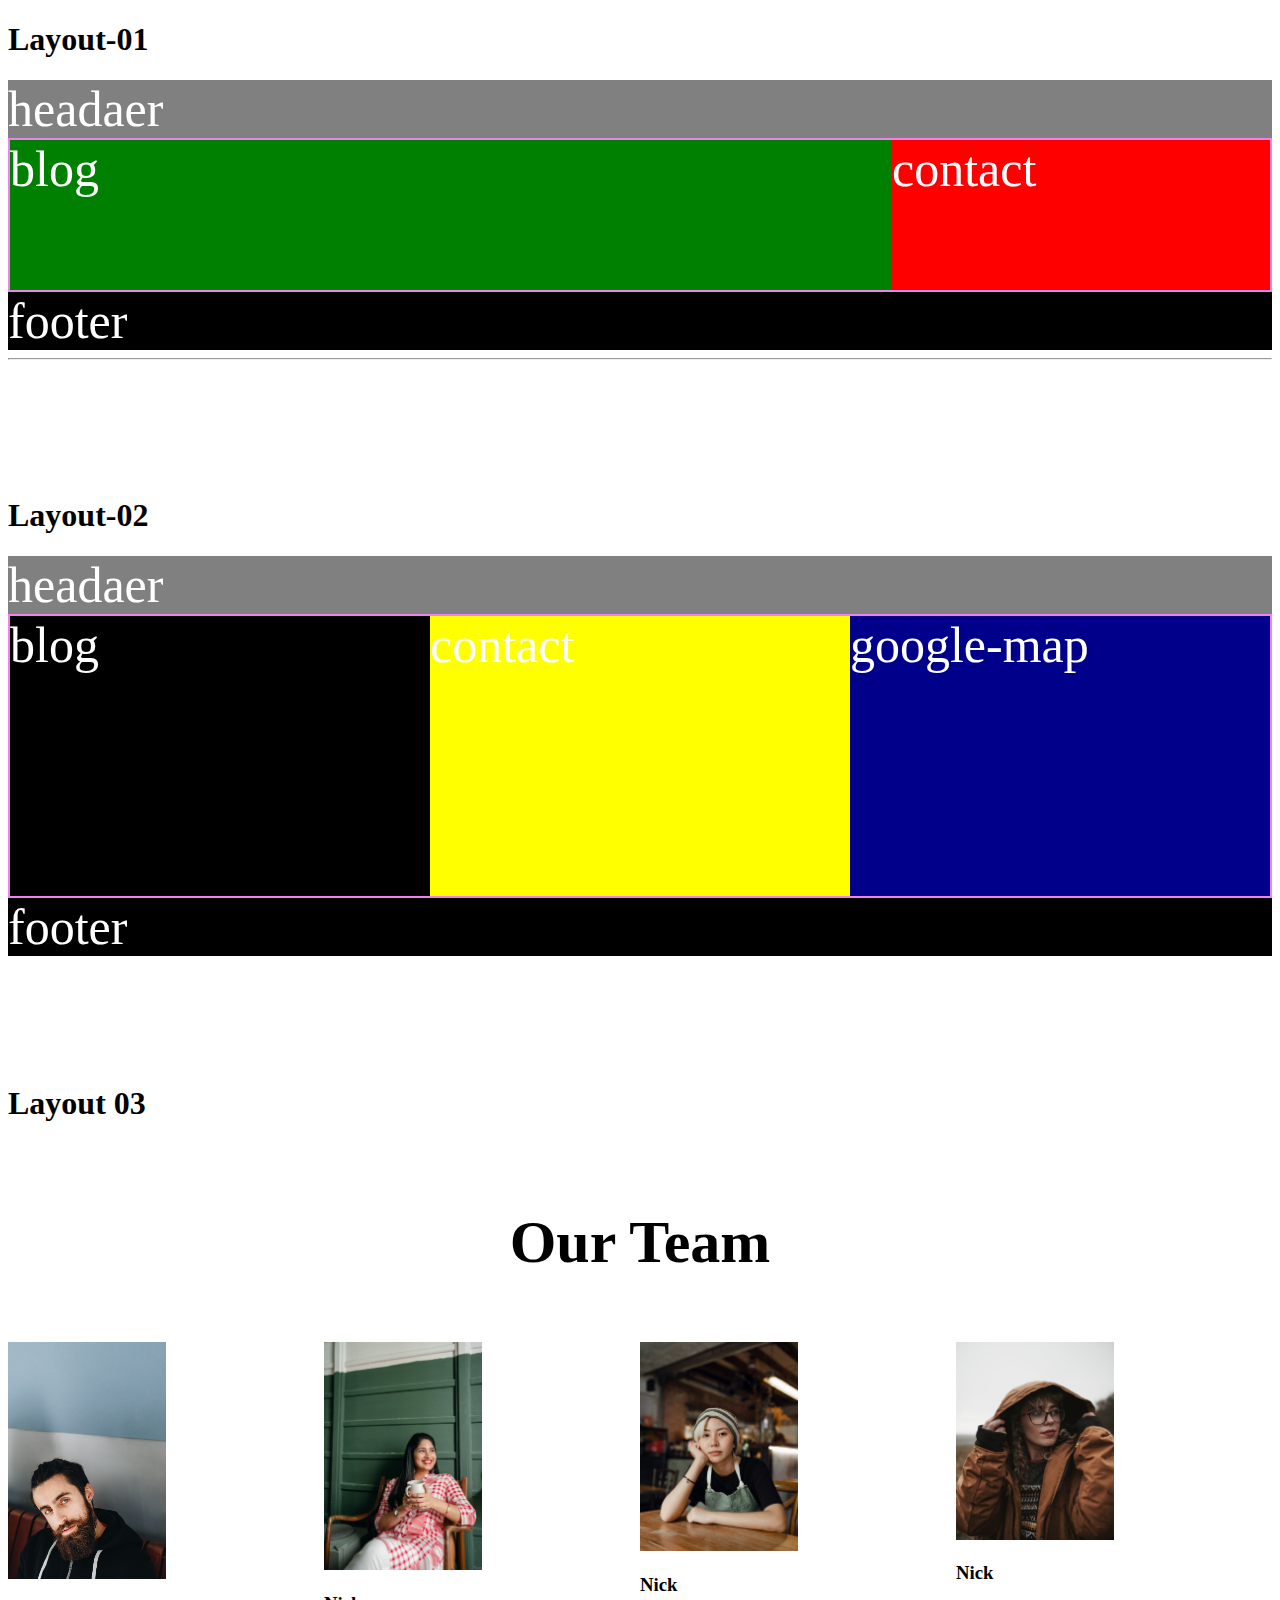
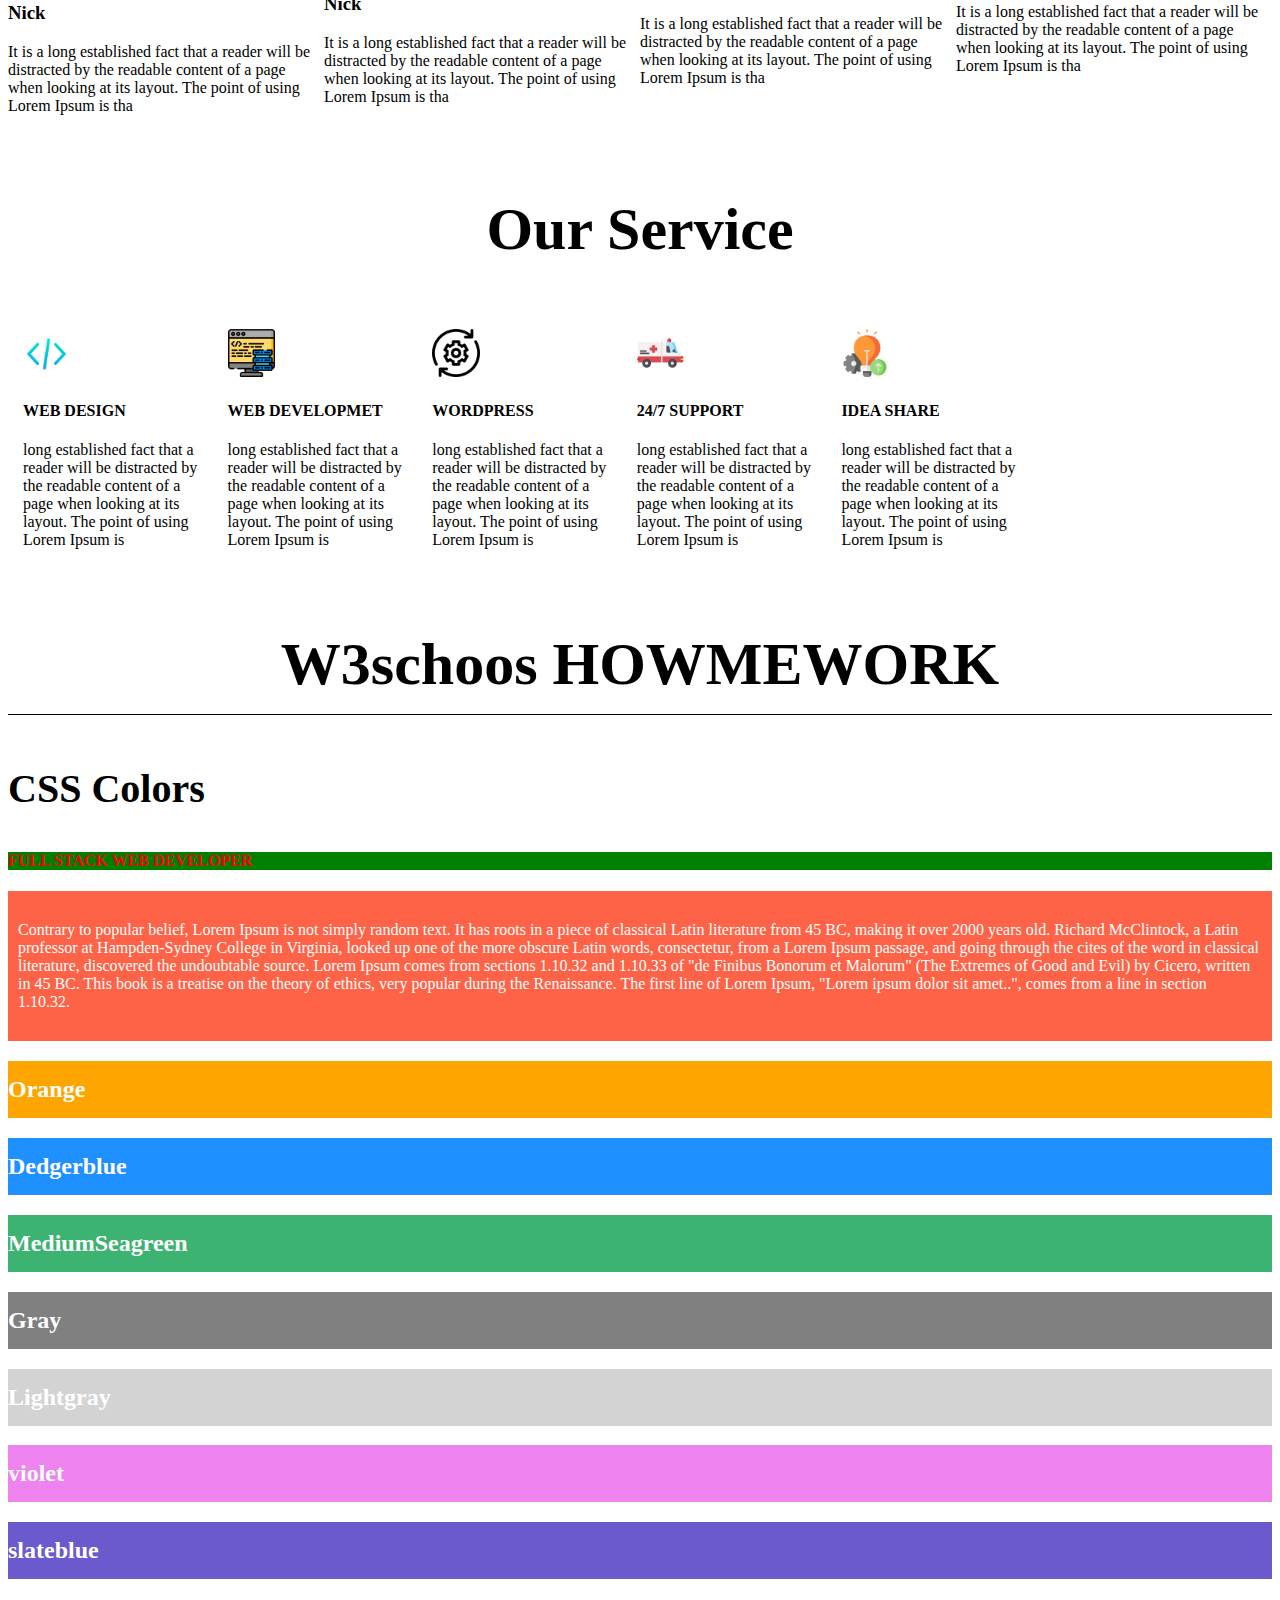
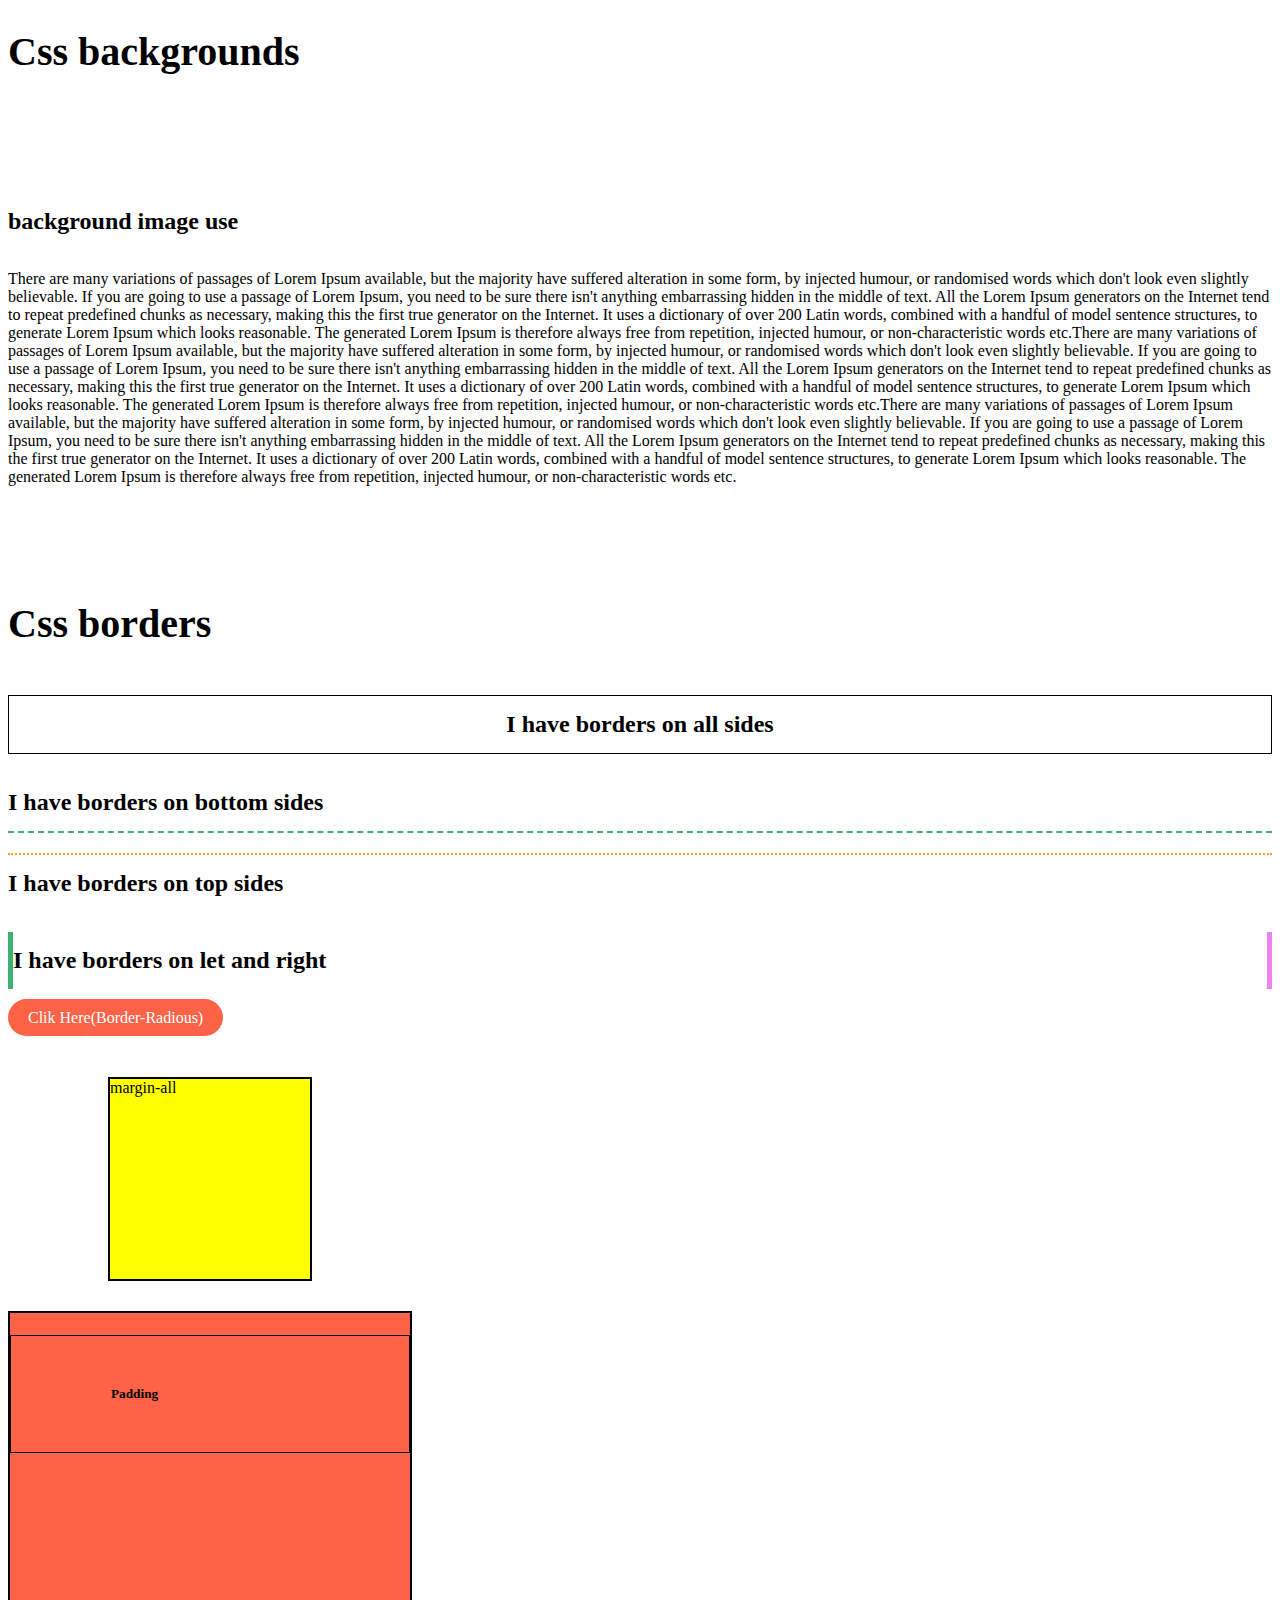
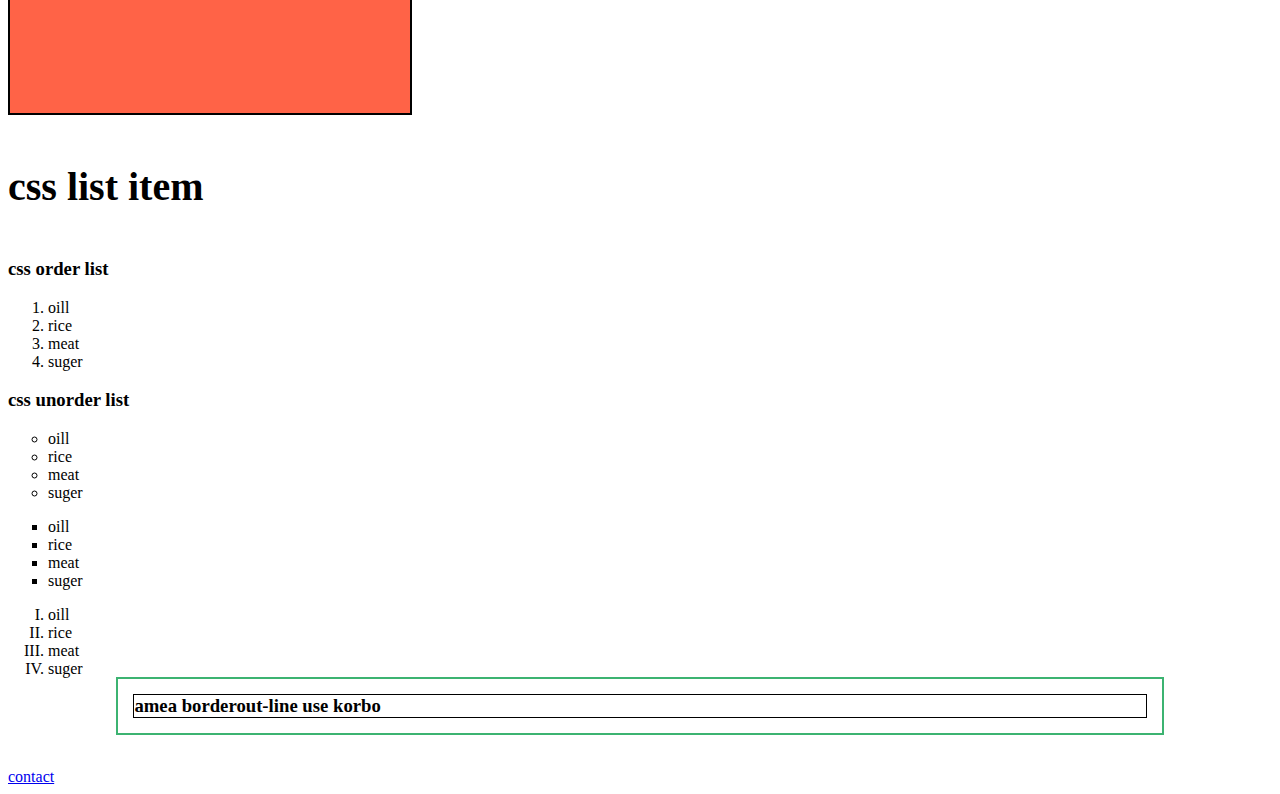
<file: index.html>
<!DOCTYPE html>
<html>
<head>
	<meta charset="utf-8">
	<title> layout</title>
	<link rel="stylesheet" type="text/css" href="css/style.css">
</head>
<body>
	<!-- layout 01 -->

	<h1>Layout-01</h1>
	<div class="header">headaer</div>

	<div class="wrapper">
		<div class="blog"><label>blog</label></div>
		<div class="contact"><label>contact</label></div>
	</div>

	<div class="footer"><label>footer</label></div><hr>
	<br><br><br><br><br><br>

	<!-- layout 02 -->
		<h1>Layout-02</h1>
	<div class="header">headaer</div>
	<div class="wrapper">
		<div class="box-1"><label>blog</label></div>
		<div class="box-2"><label>contact</label></div>
		<div class="box-3"><label>google-map</label></div>
	</div>
	<div class="footer"><label>footer</label></div>
	<br><br><br><br><br><br>
	<!-- layout 03 -->
	<h1>Layout 03</h1>
	<div class="team-area">
		<h2>Our Team</h2>
		<div class="member">
			<img src="images/image (5).jpg" alt="image-01">
			<h3>Nick</h3>
			<p>It is a long established fact that a reader will be distracted by the readable content of a page when looking at its layout. The point of using Lorem Ipsum is tha</p>
		</div>
		<div class="member">
			<img src="images/image (2).jpg" alt="image-01">
			<h3>Nick</h3>
			<p>It is a long established fact that a reader will be distracted by the readable content of a page when looking at its layout. The point of using Lorem Ipsum is tha</p>
		</div>
		<div class="member">
			<img src="images/image (3).jpg" alt="image-01">
			<h3>Nick</h3>
			<p>It is a long established fact that a reader will be distracted by the readable content of a page when looking at its layout. The point of using Lorem Ipsum is tha</p>
		</div>
		<div class="member">
			<img src="images/image (4).jpg" alt="image-01">
			<h3>Nick</h3>
			<p>It is a long established fact that a reader will be distracted by the readable content of a page when looking at its layout. The point of using Lorem Ipsum is tha</p>
		</div>
	</div>
	<!-- layout 04 -->

	<div class="layout-04">
		<div class="services">
			<h2>Our Service</h2>
			<div class="single-service">
				<img src="images/coding.png">
				<h4>WEB DESIGN</h4>
				<p>long established fact that a reader will be distracted by the readable content of a page when looking at its layout. The point of using Lorem Ipsum is</p>
			</div>
			<div class="single-service">
				<img src="images/data.png">
				<h4>WEB DEVELOPMET</h4>
				<p>long established fact that a reader will be distracted by the readable content of a page when looking at its layout. The point of using Lorem Ipsum is</p>
			</div>
			<div class="single-service">
				<img src="images/solutions.png">
				<h4>WORDPRESS</h4>
				<p>long established fact that a reader will be distracted by the readable content of a page when looking at its layout. The point of using Lorem Ipsum is</p>
			</div>
			<div class="single-service">
				<img src="images/ambulance.png">
				<h4>24/7 SUPPORT</h4>
				<p>long established fact that a reader will be distracted by the readable content of a page when looking at its layout. The point of using Lorem Ipsum is</p>
			</div>
			<div class="single-service">
				<img src="images/innovation.png">
				<h4>IDEA SHARE</h4>
				<p>long established fact that a reader will be distracted by the readable content of a page when looking at its layout. The point of using Lorem Ipsum is</p>
			</div>
		</div>
	</div>


	<h2 class="w3school"> W3schoos HOWMEWORK</h2>

	<h3 class="css-colors">CSS Colors</h3>
	<h4 class="two-color"> FULL STACK WEB DEVELOPER</h4>
	<p class="tomato">Contrary to popular belief, Lorem Ipsum is not simply random text. It has roots in a piece of classical Latin literature from 45 BC, making it over 2000 years old. Richard McClintock, a Latin professor at Hampden-Sydney College in Virginia, looked up one of the more obscure Latin words, consectetur, from a Lorem Ipsum passage, and going through the cites of the word in classical literature, discovered the undoubtable source. Lorem Ipsum comes from sections 1.10.32 and 1.10.33 of "de Finibus Bonorum et Malorum" (The Extremes of Good and Evil) by Cicero, written in 45 BC. This book is a treatise on the theory of ethics, very popular during the Renaissance. The first line of Lorem Ipsum, "Lorem ipsum dolor sit amet..", comes from a line in section 1.10.32.</p>

	<h2 class="orange">Orange</h2>
	<h2 class="dodgerblue">Dedgerblue</h2>
	<h2 class="mediumseagreen">MediumSeagreen</h2>
	<h2 class="gray">Gray</h2>
	<h2 class="lightgray">Lightgray</h2>
	<h2 class="violet">violet</h2>
	<h2 class="slateblue">slateblue</h2>

	<h2 class="css-colors"> Css backgrounds</h2>
	<div class="bg-image">
		<h2>background image use</h2>

		<p>There are many variations of passages of Lorem Ipsum available, but the majority have suffered alteration in some form, by injected humour, or randomised words which don't look even slightly believable. If you are going to use a passage of Lorem Ipsum, you need to be sure there isn't anything embarrassing hidden in the middle of text. All the Lorem Ipsum generators on the Internet tend to repeat predefined chunks as necessary, making this the first true generator on the Internet. It uses a dictionary of over 200 Latin words, combined with a handful of model sentence structures, to generate Lorem Ipsum which looks reasonable. The generated Lorem Ipsum is therefore always free from repetition, injected humour, or non-characteristic words etc.There are many variations of passages of Lorem Ipsum available, but the majority have suffered alteration in some form, by injected humour, or randomised words which don't look even slightly believable. If you are going to use a passage of Lorem Ipsum, you need to be sure there isn't anything embarrassing hidden in the middle of text. All the Lorem Ipsum generators on the Internet tend to repeat predefined chunks as necessary, making this the first true generator on the Internet. It uses a dictionary of over 200 Latin words, combined with a handful of model sentence structures, to generate Lorem Ipsum which looks reasonable. The generated Lorem Ipsum is therefore always free from repetition, injected humour, or non-characteristic words etc.There are many variations of passages of Lorem Ipsum available, but the majority have suffered alteration in some form, by injected humour, or randomised words which don't look even slightly believable. If you are going to use a passage of Lorem Ipsum, you need to be sure there isn't anything embarrassing hidden in the middle of text. All the Lorem Ipsum generators on the Internet tend to repeat predefined chunks as necessary, making this the first true generator on the Internet. It uses a dictionary of over 200 Latin words, combined with a handful of model sentence structures, to generate Lorem Ipsum which looks reasonable. The generated Lorem Ipsum is therefore always free from repetition, injected humour, or non-characteristic words etc.</p>

	</div>


	<h2 class="css-colors"> Css borders</h2>
	<h2 class="border-all">I have borders on all sides</h2>
	<h2 class="border-bottom">I have borders on bottom sides</h2>
	<h2 class="border-top">I have borders on top sides</h2>
	<h2 class="border-left border-right">I have borders on let and right</h2>
	<a class="border-btn" href="#">Clik Here(Border-Radious)</a>

	<div class="box01">
		margin-all
	</div>

	<div class="box02">
		<h5>Padding</h5>
	</div>


	<h2 class="css-colors"> css list item</h2>

	<h3>css order list</h3>
		<ol>
			<li>oill</li>
			<li>rice</li>
			<li>meat</li>
			<li>suger</li>
		</ol>


	<h3>css unorder list</h3>
		<ul class="circle">
			<li>oill</li>
			<li>rice</li>
			<li>meat</li>
			<li>suger</li>
		</ul>

		<ul class="squire">
			<li list-style-type="cirle">oill</li>
			<li>rice</li>
			<li>meat</li>
			<li>suger</li>
		</ul>
		<ul class="roman">
			<li list-style-type="cirle">oill</li>
			<li>rice</li>
			<li>meat</li>
			<li>suger</li>
		</ul>


		<h3 class="outline"> amea borderout-line use korbo</h3>
		<a href="contact.html"> contact</a>


</body>
</html>
</file>
<file: css/style.css>
.header{
	min-height: 50px;
	background-color: gray;
	font-size: 50px;
	color: white;
}

.wrapper{
	border: 2px solid violet;
	overflow: hidden;
}
.blog{
	min-height: 150px;
	background-color: green;
	font-size: 50px;
	color: white;
	width: 70%;
	float: left;
}
.contact{
	min-height: 150px;
	background-color: red;
	font-size: 50px;
	color: white;
	width: 30%;
	float: right;
}
.footer{
	min-height: 50px;
	background-color: black;
	color: white;
	font-size: 50px;
}

/********** for layout 02*****************/

.box-1{
  min-height:280px;
  background-color:black;
  color: white;
  font-size: 50px;
  width:33.33%;
  float: left;

}
.box-2{
  min-height:280px;
  background-color:yellow;
  color: white;
  font-size: 50px;
  width:33.33%;
  float: left;
}
.box-3{
  min-height:280px;
  background-color:darkblue;
  color: white;
  font-size: 50px;
  width:33.33%;
   float: left;
}

/************* layout 03**********/

.team-area{
	overflow: hidden;
}
.team-area h2{
	text-align: center;
	font-size: 60px;
}
.member{
	width:25%;
	float: left;
}
.member img{
	width: 50%;
	min-height:60%;
   
}
.member h3{}
.member p{}

/************ layout-04**********/

.services{
	overflow: hidden;
}
.single-service{
	width:15%;
	float: left;
	margin-left: 15px;
}
.services h2 {
    font-size: 60px;
    text-align: center;
   
}
.single-service img{
	width:25%;
	margin: 0 auto;
}
.single-service h4{
	
}
.single-service p{
	
}

/********w3schools work*********/
.w3school{
	text-align: center;
	font-size: 60px;
	border-bottom: 1px solid black;
}

.css-colors{
	font-size: 40px;
}
.two-color{
	color: red;
	background-color: green;
}
.tomato{
	background-color: tomato;
	color: white;
	padding: 30px 10px;
}

.gray{
	background-color: gray;
	color: white;
}


.mediumseagreen{
	background-color: mediumseagreen;
	color: white;
}

.lightgray{
	background-color: lightgray;
	color: white;
}

.slateblue{
	background-color: slateblue;
	color: white;
}

.violet{
	background-color: violet;
	color: white;
}
.dodgerblue{
	background-color: dodgerblue;
	color: white;
}
.orange{
	background-color: orange;
	color: white;
}
h2{
	padding: 15px 0px;
}

/********** css backgrounds******/
.bg-image{
    background-image: url(../images/tree.jpg);
    background-repeat: no-repeat;
    background-position: center;
    background-attachment: fixed;
    padding: 50px 0px;

}

/********* css borders**********/
.border-all{
	border: 1px solid black;
	text-align: center;
}

.border-bottom{
	border-bottom: 2px dashed mediumseagreen;
}

.border-top{
	border-top: 2px dotted orange;
}
.border-left{
	border-left: 5px solid mediumseagreen;
}

.border-right{
	border-right: 5px solid violet;
}

/******** css border button******/
a.border-btn {
    text-decoration: none;
    background: tomato;
    color: white;
    width: -webkit-fill-available;
    padding: 10px 20px;
    border-radius: 30px;
}

.box01{
	height: 200px;
	width: 200px;
	background-color: yellow;
	margin: 50px 0px 30px 100px;
	border: 2px solid black;
}

.box02{
	height: 400px;
	width: 400px;
	background-color: tomato;	
	border: 2px solid black;
	
}
.box02 h5{
	border: 1px solid black;
	padding: 50px 100px;
}
/******* csss list type********/
.circle li{
 	list-style-type: circle;
 }
 .squire li{
 	list-style-type: square;
 }
 .roman li{
 	list-style-type: upper-roman;
 }
 /********css outline*******/

 .outline{
 	border: 1px solid black;
 	outline: 2px solid mediumseagreen;
 	outline-offset: 15px;
 	width: 80%;
 	margin: auto;
 	margin-bottom: 50px;
 	
 }
</file>
